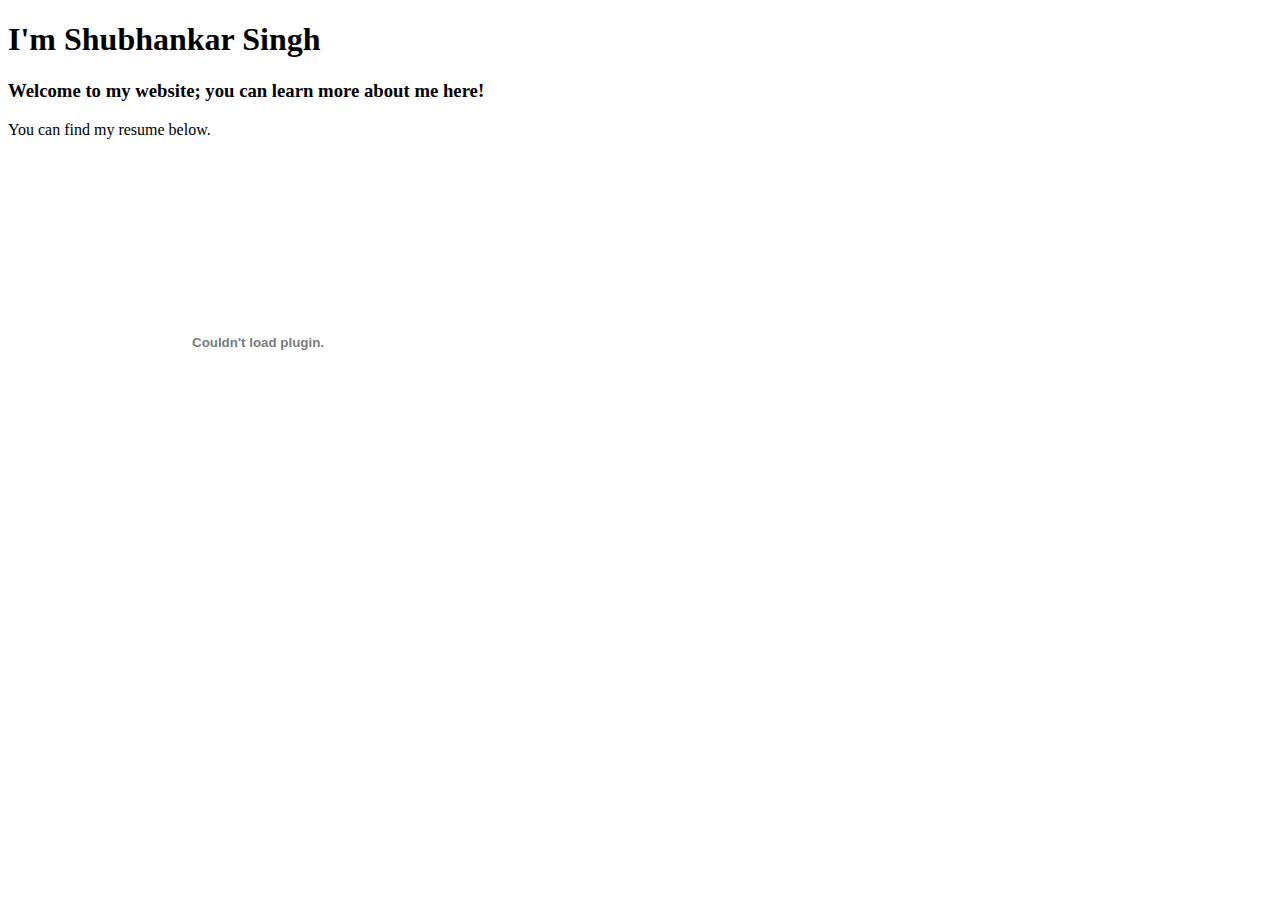
<file: index.html>
<!DOCTYPE html>
<html>

<head>
    <title>Shubhankar Singh</title>
</head>

<body>

    <h1>I'm Shubhankar Singh</h1>
    <h3>Welcome to my website; you can learn more about me here!</h3>
    <p>You can find my resume below.</p>

    <embed src="/home/ultimateogee/Documents/VS Code/Shubhankar_Singh_Website/resume/Shubhankar_Singh_Resume.pdf" width="500" height="375" type="application/pdf">

</body>

</html>
</file>
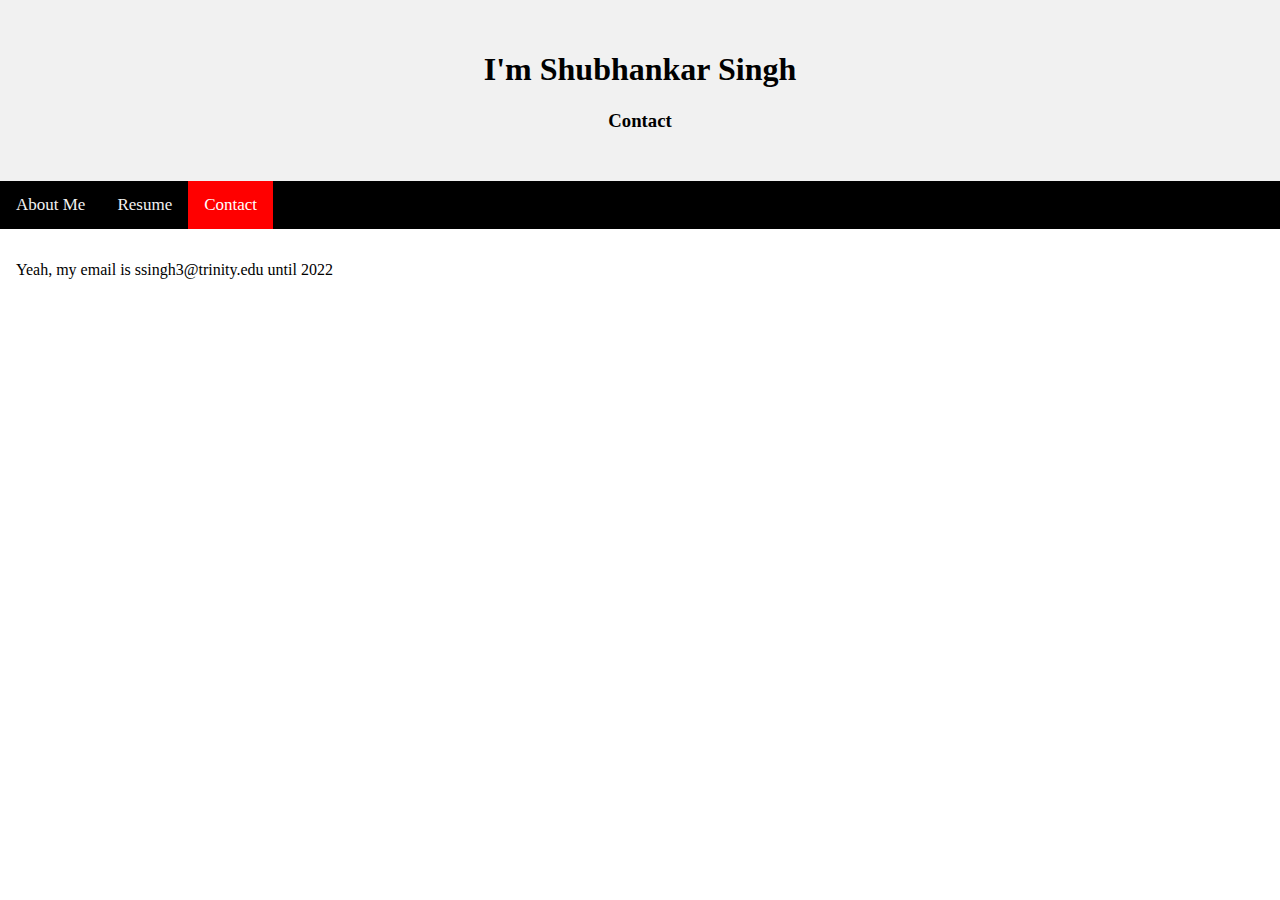
<file: contact.html>
<!DOCTYPE html>
<html>

<head>
    <title>Shubhankar Singh</title>
    <link rel="stylesheet" href="styles.css">
</head>

<body>
    
    <div class="header">
        <h1>I'm Shubhankar Singh</h1>
        <h3>Contact</h3>
    </div>

    <div id="navbar">
        <a href="index.html">About Me</a>
        <a href="resume.html">Resume</a>
        <a class="active" href="contact.html">Contact</a>
    </div>

    <div class="content">
        <p>Yeah, my email is ssingh3@trinity.edu until 2022</p>
    </div>

    <script src="script.js"></script>

</body>

</html>
</file>
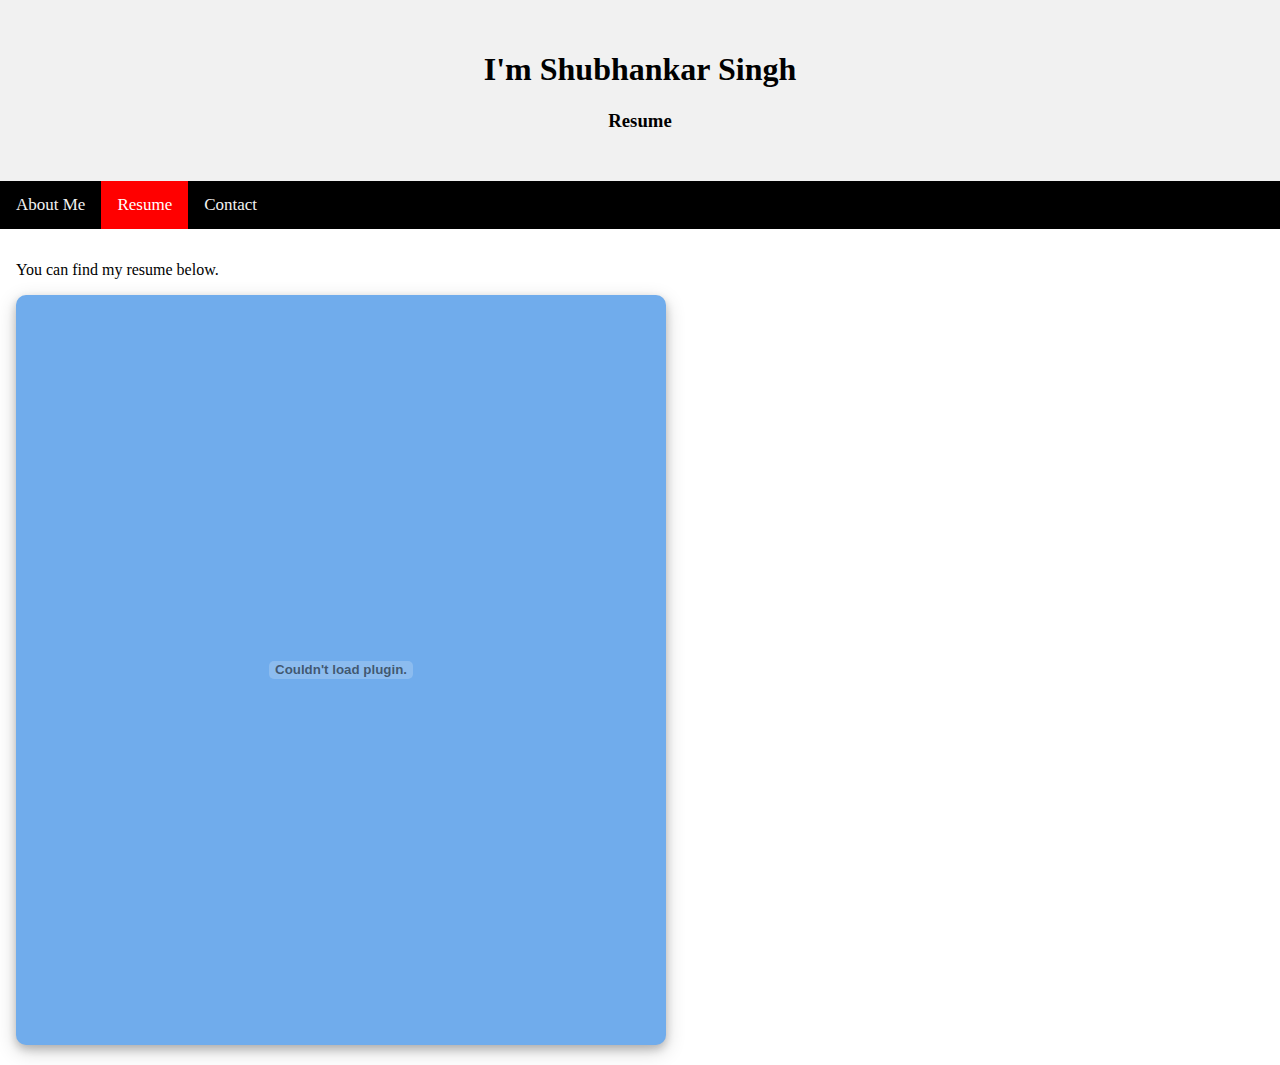
<file: resume.html>
<!DOCTYPE html>
<html>

<head>
    <title>Shubhankar Singh</title>
    <link rel="stylesheet" href="styles.css">
</head>

<body>
    
    <div class="header">
        <h1>I'm Shubhankar Singh</h1>
        <h3>Resume</h3>
    </div>

    <div id="navbar">
        <a href="index.html">About Me</a>
        <a class="active" href="resume.html">Resume</a>
        <a href="contact.html">Contact</a>
    </div>

    <div class="content">
        <p>You can find my resume below.</p>

        <embed id="corners"
            src="/home/ultimateogee/Documents/VS Code/Shubhankar_Singh_Website/resume/Shubhankar_Singh_Resume.pdf"
            type="application/pdf">
    </div>

    <script src="script.js"></script>

</body>

</html>
</file>
<file: styles.css>
body {
    margin: 0 !important;
    padding: 0 !important;
}

#corners {
    border-radius: 10px;
    background: #70acec;
    padding: 25px;
    width: 600px;
    height: 700px;
    box-shadow: 0 4px 8px 0 rgb(0 0 0 / 20%), 0 6px 20px 0 rgb(0 0 0 / 19%);
}

.header {
    background-color: #f1f1f1;
    padding: 30px;
    text-align: center;
}

#navbar {
    overflow: hidden;
    background-color: rgb(0, 0, 0);
    justify-content: center;
}

#navbar a {
    float: left;
    display: block;
    color: #f2f2f2;
    text-align: center;
    padding: 14px 16px;
    text-decoration: none;
    font-size: 17px;
}

#navbar a:hover {
    background-color: #ddd;
    color: black;
}

#navbar a.active {
    background-color: #ff0000;
    color: white;
}

.content {
    padding: 16px;
}

.sticky {
    position: fixed;
    top: 0;
    width: 100%;
}

.sticky+.content {
    padding-top: 60px;
}
</file>
